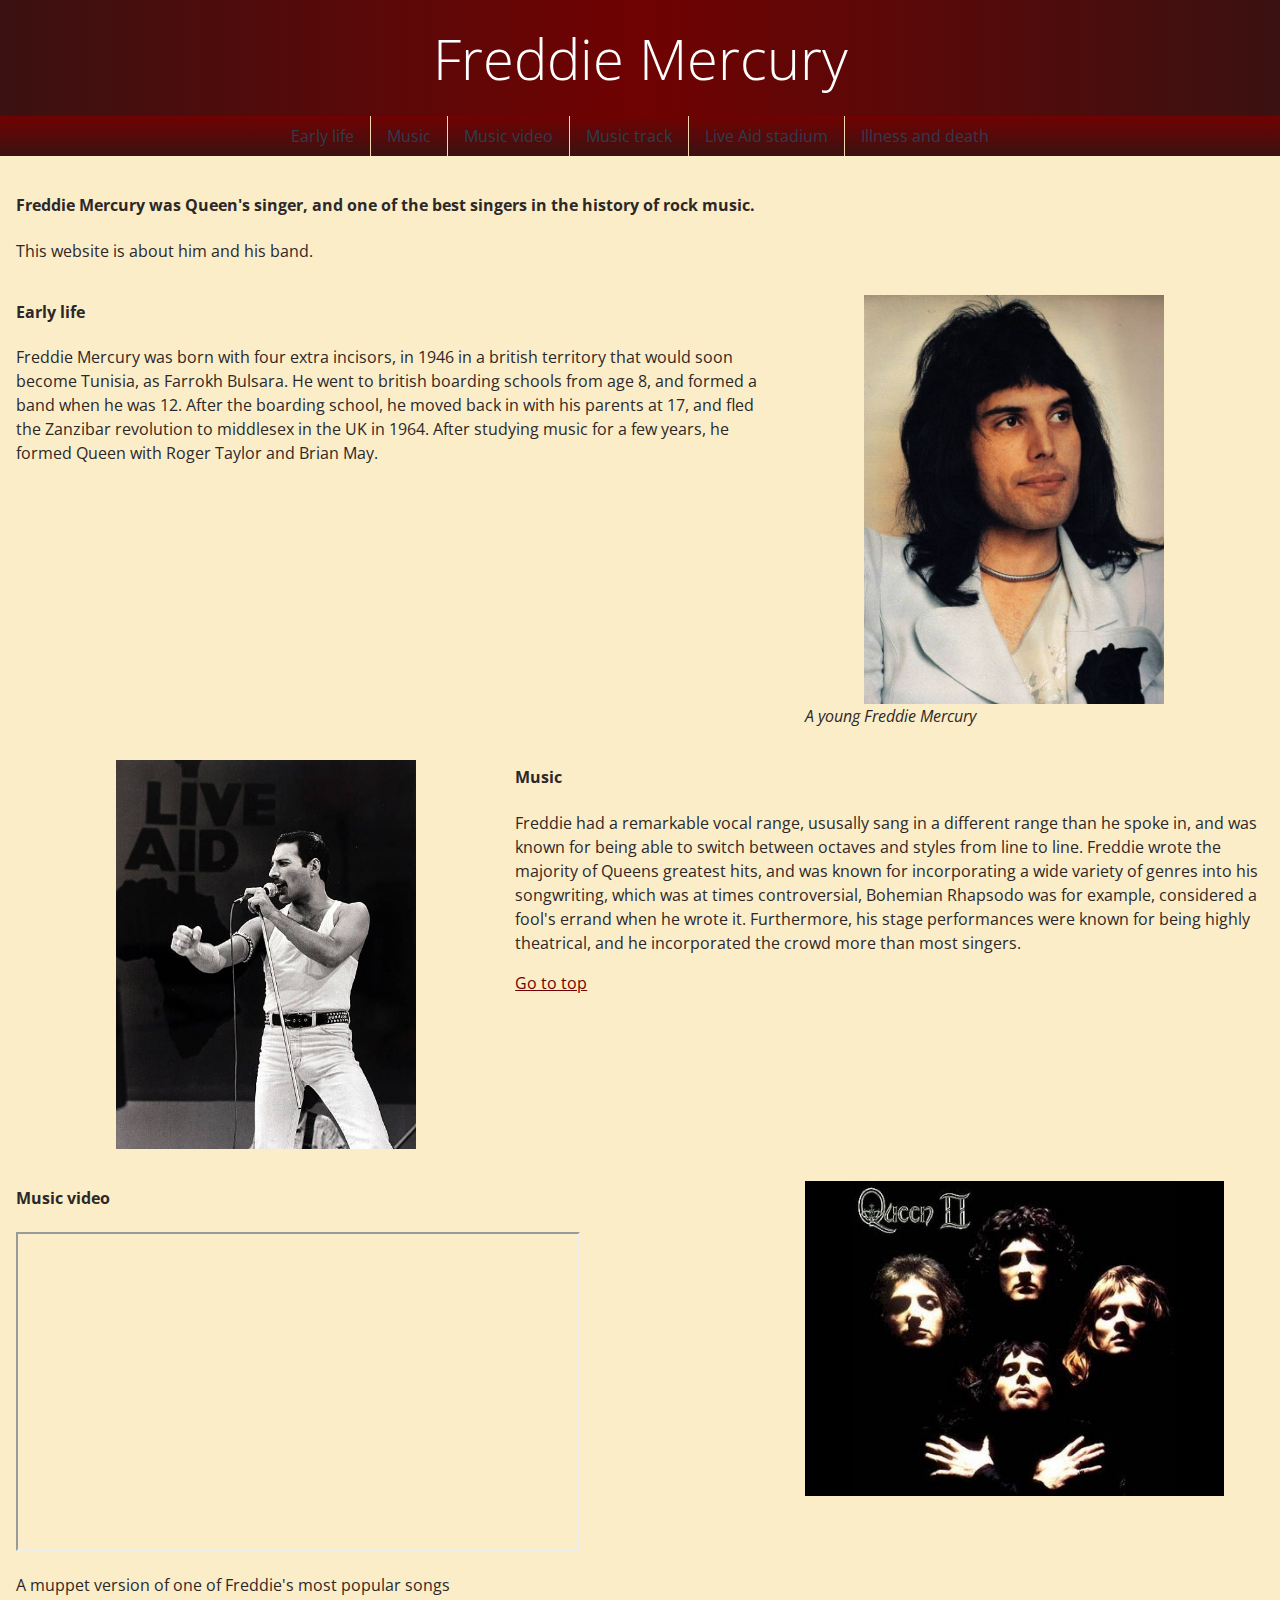
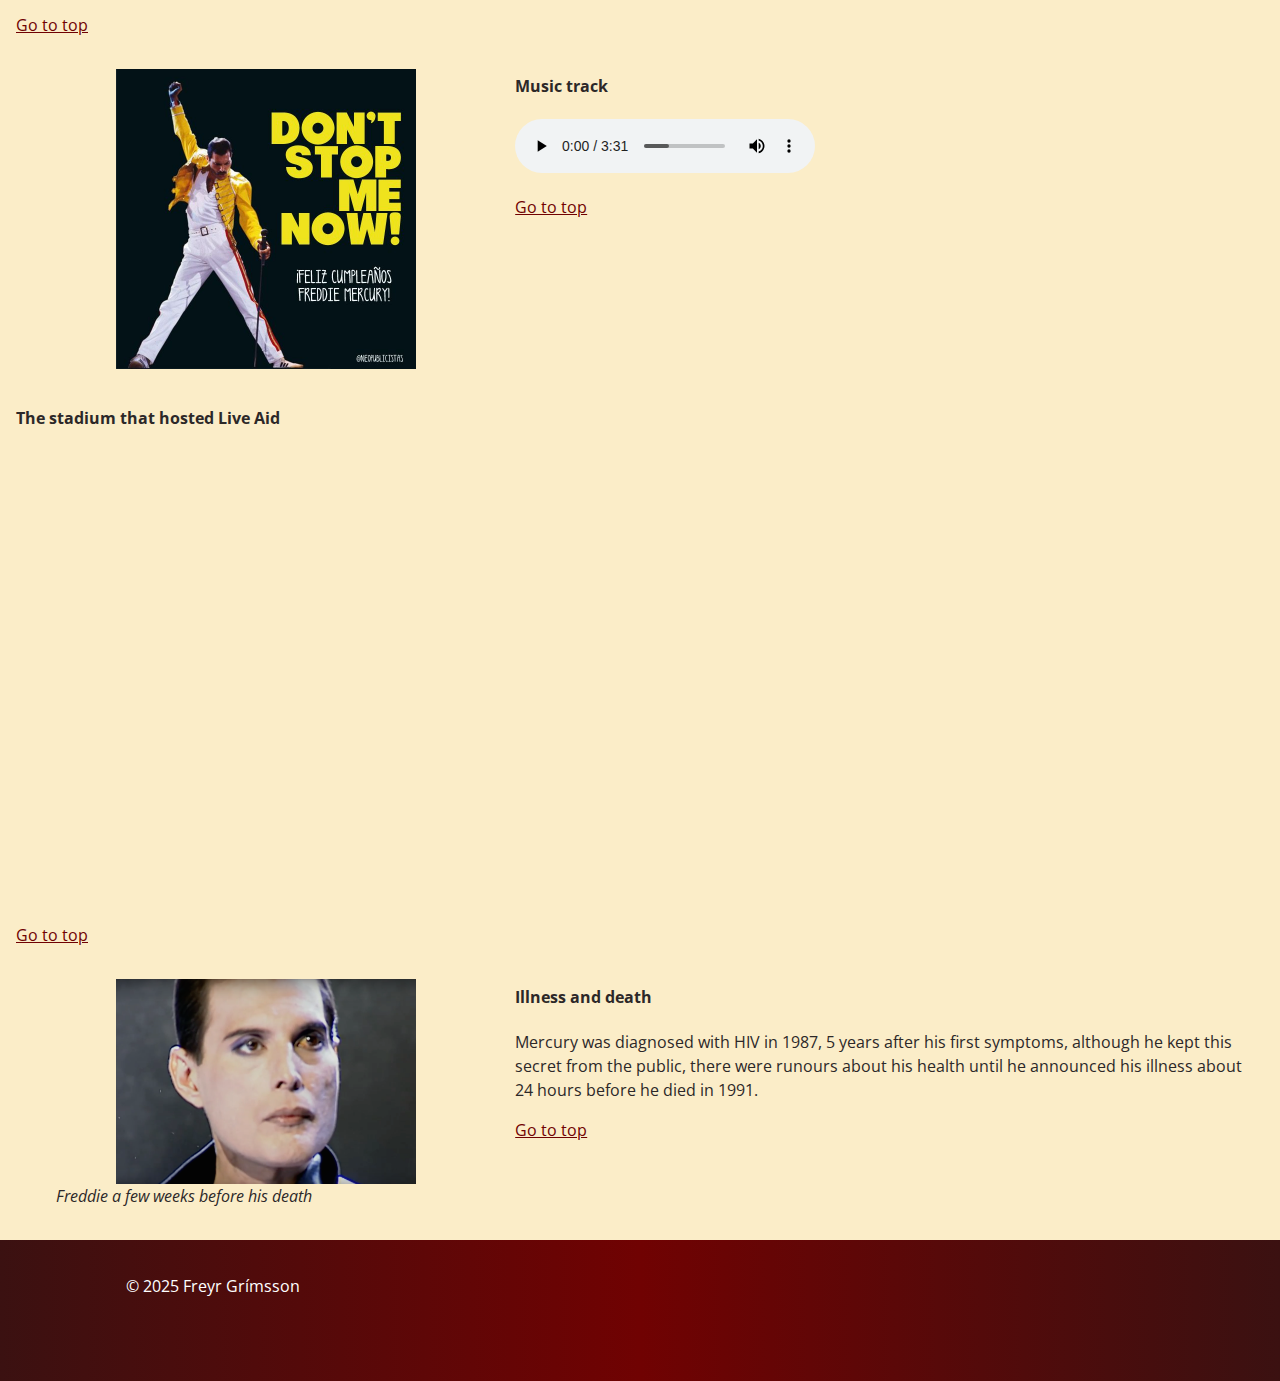
<file: index.html>
<!DOCTYPE html> 
<html> 
<head>
    <meta charset="utf-8">
    <meta name="viewport" content="width=device-width, initial-scale=1.0">
    <meta name="description" content="Freddie">
    <meta name="author" content=" ">
    <title>Freddie Website</title>
	<!-- Open Sans leturgerð af google fonts deilisíðunni hér -->
    <link rel="stylesheet" type="text/css" href="add.css">
	<link href="https://fonts.googleapis.com/css2?family=Open+Sans:wght@300;400;600&display=swap" rel="stylesheet">
</head>
<body id="top">
    <header>
        <h1>
          Freddie Mercury
        </h1>
    </header>
    <nav class="topnav"> 
    	<a href="#eitt">Early life</a>
    	<a href="#tvo">Music</a>
    	<a href="#thrju">Music video</a>
    	<a href="#fjogur">Music track</a>
    	<a href="#fimm">Live Aid stadium</a>
    	<a href="#sex">Illness and death</a>
    </nav> 
    <div class="bg-grunnur"> <!--bakgrunnur-->
    	<main>
			<article>
				<h4>Freddie Mercury was Queen's singer, and one of the best singers in the history of rock music.</h4>
				<p>This website is about him and his band.</p>
			</article>
			<section class="col-32">
				<article id="eitt">
					<h4>Early life</h4>
					<p>Freddie Mercury was born with four extra incisors, in 1946 in a british territory that would soon become Tunisia, as Farrokh Bulsara. He went to british boarding schools from age 8, and formed a band when he was 12. After the boarding school, he moved back in with his parents at 17, and fled the Zanzibar revolution to middlesex in the UK in 1964. After studying music for a few years, he formed Queen with Roger Taylor and Brian May. </p>
					</article>
					<aside>
						<figure>
							<img id="geislun" src="freddie-mercury-1970s-11.jpg" alt="A young Freddie Mercury">
							<figcaption>A young Freddie Mercury</figcaption>
						</figure>
					</aside> 
			</section>
			<section class="col-23">
				<aside>
					<figure>
						<img id="stigi" src="279dcea85fcb18283d241ac1932632d2.jpg" alt="Mynd hér">
					</figure>
				</aside> 
				<article id="tvo">
				<h4>Music</h4>
				<p>Freddie had a remarkable vocal range, ususally sang in a different range than he spoke in, and was known for being able to switch between octaves and styles from line to line. Freddie wrote the majority of Queens greatest hits, and was known for incorporating a wide variety of genres into his songwriting, which was at times controversial, Bohemian Rhapsodo was for example, considered a fool's errand when he wrote it. Furthermore, his stage performances were known for being highly theatrical, and he incorporated the crowd more than most singers. </p>
				<p></p>
				<p><a href="#top">Go to top</a></p>
				</article> 
			</section>
			<section class="col-32">
				<article id="thrju">
				<h4>Music video</h4>
				<iframe 
                    width="560" 
                    height="315" 
                    src="https://www.youtube.com/embed/tgbNymZ7vqY" 
                    title="Test Video" 
                    allowfullscreen>
                </iframe>
				<p>A muppet version of one of Freddie's most popular songs</p>
                <p><a href="#top">Go to top</a></p>
				</article> 
				<aside>
					<figure>
						<img id="bullmynd" src="hqdefault.jpg" alt="Mynd hér">
					</figure>
				</aside> 
			</section>
			<section class="col-23">
				<aside>
					<figure>
						<img id="toflumynd" src="e33be84bc64a62b4a5ed3753b0c103aa.jpg" alt="Mynd hér">
					</figure>
				</aside> 
				<article id="fjogur">
				<h4>Music track</h4>
				<audio controls>
                    <source src="ytmp3free.cc_queen-dont-stop-me-now-official-video-youtubemp3free.org.mp3" type="audio/mpeg">
                </audio>
				<p><a href="#top">Go to top</a></p>
				</article>
			</section>
			<section class="col-32">
				<article id="fimm">
				<h4>The stadium that hosted Live Aid</h4>
				<iframe src="https://www.google.com/maps/embed?pb=!1m18!1m12!1m3!1d4961.331845219762!2d-0.28219262298066256!3d51.556024671824346!2m3!1f0!2f0!3f0!3m2!1i1024!2i768!4f13.1!3m3!1m2!1s0x48761181d57a876d%3A0xa64f9f185de8e097!2sWembley-leikvangurinn!5e0!3m2!1sis!2sis!4v1747043376502!5m2!1sis!2sis" width="600" height="450" style="border:0;" allowfullscreen="" loading="lazy" referrerpolicy="no-referrer-when-downgrade"></iframe>
				<p><a href="#top">Go to top</a></p>
				</article>      
			</section>
			<section class="col-23">
				<aside>
					<figure>
						<img id="grahar" src="CWi8IazUkAAWPQr.webp" alt="Ásrún Matthíasdóttir" class="bg-gradient">
						<figcaption>Freddie a few weeks before his death</figcaption>
					</figure>
				</aside> 
				<article id="sex">
					<h4>Illness and death</h4>
					<p>Mercury was diagnosed with HIV in 1987, 5 years after his first symptoms, although he kept this secret from the public, there were runours about his health until he announced his illness about 24 hours before he died in 1991.</p>	
					<p><a href="#top">Go to top</a></p>
				</article>                   
			</section>
      	</main>
    </div> <!--bakgrunnur endar hér-->
    <footer>
		<p class="copy">&copy; 2025 Freyr Grímsson</p>
    </footer>
  </body>
</html>
</file>
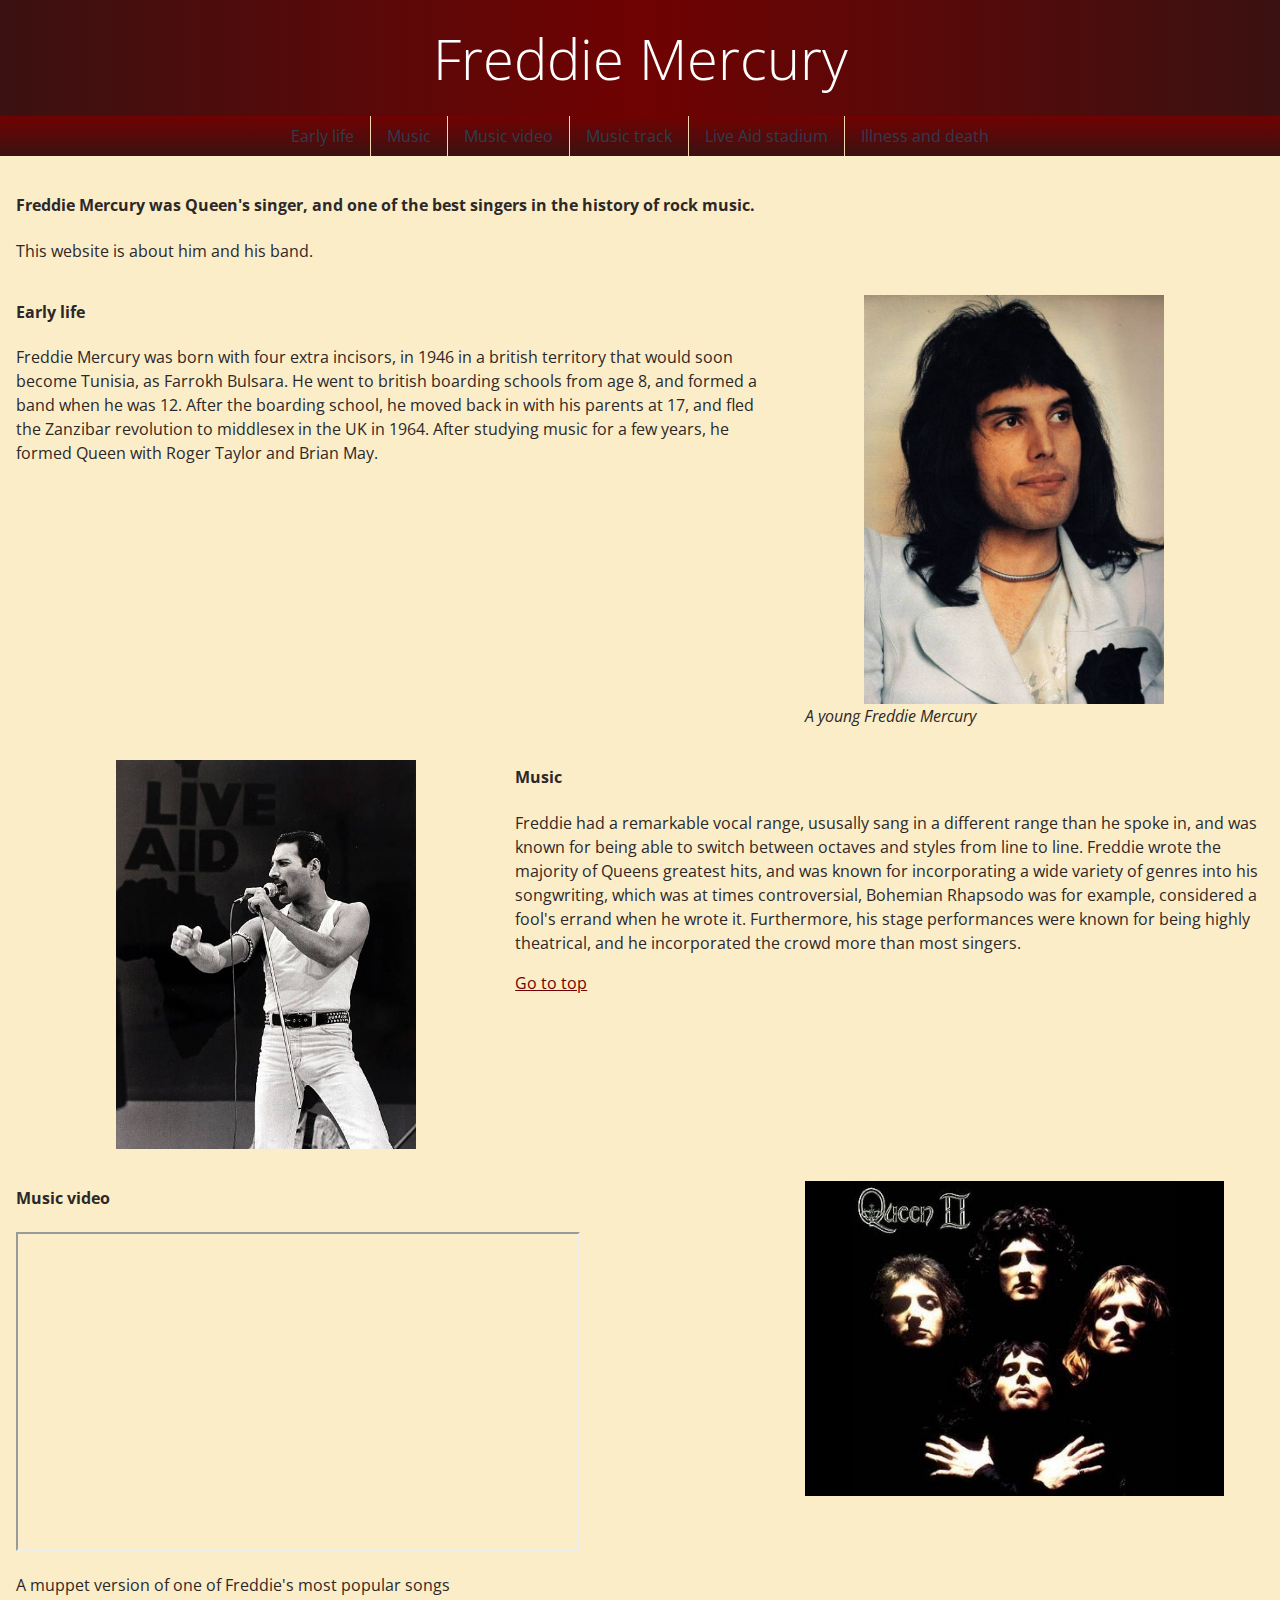
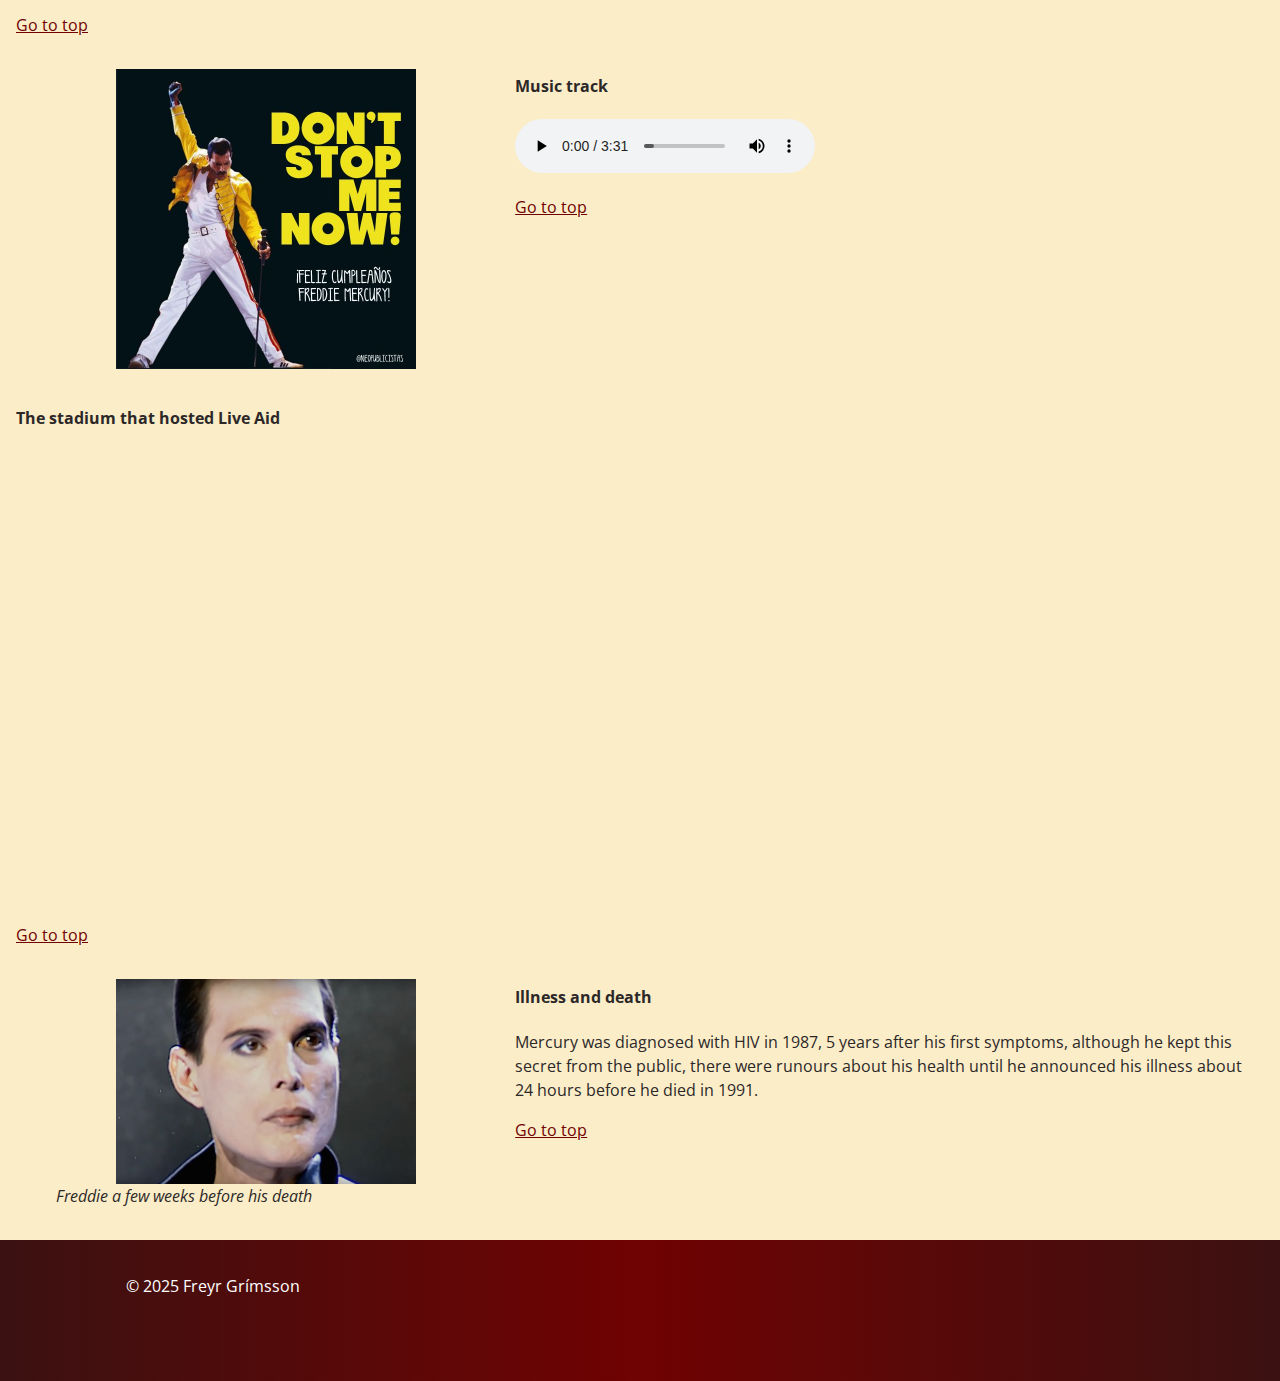
<file: base.html>
<!DOCTYPE html> 
<html> 
<head>
    <meta charset="utf-8">
    <meta name="viewport" content="width=device-width, initial-scale=1.0">
    <meta name="description" content="Freddie">
    <meta name="author" content=" ">
    <title>Freddie Website</title>
	<!-- Open Sans leturgerð af google fonts deilisíðunni hér -->
    <link rel="stylesheet" type="text/css" href="add.css">
	<link href="https://fonts.googleapis.com/css2?family=Open+Sans:wght@300;400;600&display=swap" rel="stylesheet">
</head>
<body id="top">
    <header>
        <h1>
          Freddie Mercury
        </h1>
    </header>
    <nav class="topnav"> 
    	<a href="#eitt">Early life</a>
    	<a href="#tvo">Music</a>
    	<a href="#thrju">Music video</a>
    	<a href="#fjogur">Music track</a>
    	<a href="#fimm">Live Aid stadium</a>
    	<a href="#sex">Illness and death</a>
    </nav> 
    <div class="bg-grunnur"> <!--bakgrunnur-->
    	<main>
			<article>
				<h4>Freddie Mercury was Queen's singer, and one of the best singers in the history of rock music.</h4>
				<p>This website is about him and his band.</p>
			</article>
			<section class="col-32">
				<article id="eitt">
					<h4>Early life</h4>
					<p>Freddie Mercury was born with four extra incisors, in 1946 in a british territory that would soon become Tunisia, as Farrokh Bulsara. He went to british boarding schools from age 8, and formed a band when he was 12. After the boarding school, he moved back in with his parents at 17, and fled the Zanzibar revolution to middlesex in the UK in 1964. After studying music for a few years, he formed Queen with Roger Taylor and Brian May. </p>
					</article>
					<aside>
						<figure>
							<img id="geislun" src="freddie-mercury-1970s-11.jpg" alt="A young Freddie Mercury">
							<figcaption>A young Freddie Mercury</figcaption>
						</figure>
					</aside> 
			</section>
			<section class="col-23">
				<aside>
					<figure>
						<img id="stigi" src="279dcea85fcb18283d241ac1932632d2.jpg" alt="Mynd hér">
					</figure>
				</aside> 
				<article id="tvo">
				<h4>Music</h4>
				<p>Freddie had a remarkable vocal range, ususally sang in a different range than he spoke in, and was known for being able to switch between octaves and styles from line to line. Freddie wrote the majority of Queens greatest hits, and was known for incorporating a wide variety of genres into his songwriting, which was at times controversial, Bohemian Rhapsodo was for example, considered a fool's errand when he wrote it. Furthermore, his stage performances were known for being highly theatrical, and he incorporated the crowd more than most singers. </p>
				<p></p>
				<p><a href="#top">Go to top</a></p>
				</article> 
			</section>
			<section class="col-32">
				<article id="thrju">
				<h4>Music video</h4>
				<iframe 
                    width="560" 
                    height="315" 
                    src="https://www.youtube.com/embed/tgbNymZ7vqY" 
                    title="Test Video" 
                    allowfullscreen>
                </iframe>
				<p>A muppet version of one of Freddie's most popular songs</p>
                <p><a href="#top">Go to top</a></p>
				</article> 
				<aside>
					<figure>
						<img id="bullmynd" src="hqdefault.jpg" alt="Mynd hér">
					</figure>
				</aside> 
			</section>
			<section class="col-23">
				<aside>
					<figure>
						<img id="toflumynd" src="e33be84bc64a62b4a5ed3753b0c103aa.jpg" alt="Mynd hér">
					</figure>
				</aside> 
				<article id="fjogur">
				<h4>Music track</h4>
				<audio controls>
                    <source src="ytmp3free.cc_queen-dont-stop-me-now-official-video-youtubemp3free.org.mp3" type="audio/mpeg">
                </audio>
				<p><a href="#top">Go to top</a></p>
				</article>
			</section>
			<section class="col-32">
				<article id="fimm">
				<h4>The stadium that hosted Live Aid</h4>
				<iframe src="https://www.google.com/maps/embed?pb=!1m18!1m12!1m3!1d4961.331845219762!2d-0.28219262298066256!3d51.556024671824346!2m3!1f0!2f0!3f0!3m2!1i1024!2i768!4f13.1!3m3!1m2!1s0x48761181d57a876d%3A0xa64f9f185de8e097!2sWembley-leikvangurinn!5e0!3m2!1sis!2sis!4v1747043376502!5m2!1sis!2sis" width="600" height="450" style="border:0;" allowfullscreen="" loading="lazy" referrerpolicy="no-referrer-when-downgrade"></iframe>
				<p><a href="#top">Go to top</a></p>
				</article>      
			</section>
			<section class="col-23">
				<aside>
					<figure>
						<img id="grahar" src="CWi8IazUkAAWPQr.webp" alt="Ásrún Matthíasdóttir" class="bg-gradient">
						<figcaption>Freddie a few weeks before his death</figcaption>
					</figure>
				</aside> 
				<article id="sex">
					<h4>Illness and death</h4>
					<p>Mercury was diagnosed with HIV in 1987, 5 years after his first symptoms, although he kept this secret from the public, there were runours about his health until he announced his illness about 24 hours before he died in 1991.</p>	
					<p><a href="#top">Go to top</a></p>
				</article>                   
			</section>
      	</main>
    </div> <!--bakgrunnur endar hér-->
    <footer>
		<p class="copy">&copy; 2025 Freyr Grímsson</p>
    </footer>
  </body>
</html>
</file>
<file: add.css>
html {
    scroll-behavior: smooth;
}
body {
    font-family: 'Open Sans', sans-serif;
    font-weight: 400;
    background-image: linear-gradient(to right, #3b1111, #700202, #3b1111);
    color: rgb(255,255,255);
    margin: 0;
    line-height: 1.5;

    font-optical-sizing: none; 
    font-variation-settings: "wdth" 100; 
}

picture, img {
    display: block;
    max-width: 100%;
    height: auto;
    margin: 0 auto;
}

#geislun {
    width: 300px;
    height: auto;
}

#stigi {
    width: 300px;
    height: auto;
}

#grahar {
    width: 300px;
    height: auto;
}

#toflumynd {
    width: 300px;
    height: auto;
}

#bullmynd {
    width: 600px;
    height: auto;
}

figcaption {
    font-size: .9;
    font-style: italic;
}
.bg-grunnur {
    background-color: rgb(251, 237, 200);
}
.bg-gradient {
    background-image: linear-gradient(rgb(4,0,0, .4), rgb(4,0,0, 0));
}
header, main, footer {
    padding: 1em;
}
header h1 {
    font-size: 2rem;
    font-weight: 300;
    text-align: center;
    margin: 0;
}
.topnav {
    display: flex;
    flex-flow: column;
    justify-content: center;
    background-image: linear-gradient(#700202, #3b1111);
    text-decoration: none;
}
.topnav a{
    padding: .5em 1em;
    border-bottom: 1px solid rgb(247, 223, 181);
}

.topnav a:link { color: #2c3e50; }
.topnav a:visited { color: #9b59b6; }
.topnav a:hover { color: #e74c3c; }
.topnav a:active { color: #27ae60;   }

.topnav a,
.footernav a {
    display: block;
    color: rgb(247, 223, 181);
    text-decoration: none;
    text-align: center;
}
footer {
    line-height: 1.8;
    text-align: center;
}

main {
    color: rgb(44, 40, 40);
}
main a {
    color: #700202;
}

.col-3, .col-32, .col-23 {
    display: grid;
    grid-template-columns: 1fr;
    row-gap: 1rem;
}
.copy {
    text-align: center;
}

@media screen and (min-width:37.5rem){ /* 600px */

    .topnav {
        display: flex;
        flex-flow: row wrap;
    }
    .topnav a {
        border: 0;
        border-right: 1px solid rgb(243, 215, 175);
    }
    .topnav a:last-child {
        border:0;
    }
    .footernav a {
        text-align: left;
    }
    #nedstamynd {
        width: 500px;
        height: auto;
    }
    
}
@media screen and (min-width:48rem){  /* 760px */
    body {
        line-height: 1.5;
    }
    
    .col-32 {
        grid-template-columns: 3fr 1fr;
    }
    .col-23 {
        grid-template-columns: 1fr 3fr;
    }

    footer {
        display: grid;
        grid-template-columns: repeat(3, 1fr);
        gap: 2rem;
    }
    #nedstamynd {
        width: 250px;
        height: auto;
    }

}
@media screen and (min-width: 60rem){  /* 960px */

    header, main, footer {
        max-width: 60em;
        margin: 0 auto;
    }
    header h1 {
        font-size: 2.5rem;
    }
    .col-32 {
        grid-template-columns: 3fr 2fr;
    }
    .col-23 {
        grid-template-columns: 2fr 3fr;
    }
    #nedstamynd {
        width: 400px;
        height: auto;
    }

}
@media screen and (min-width: 80rem){ 

    header, main, footer {
        max-width: 80em;
    }
    header h1 {
        font-size: 3.5rem;
    }
    .copy {
        padding-bottom: 3rem;
    }
    #nedstamynd {
        width: 750px;
        height: auto;
    }

}
</file>
